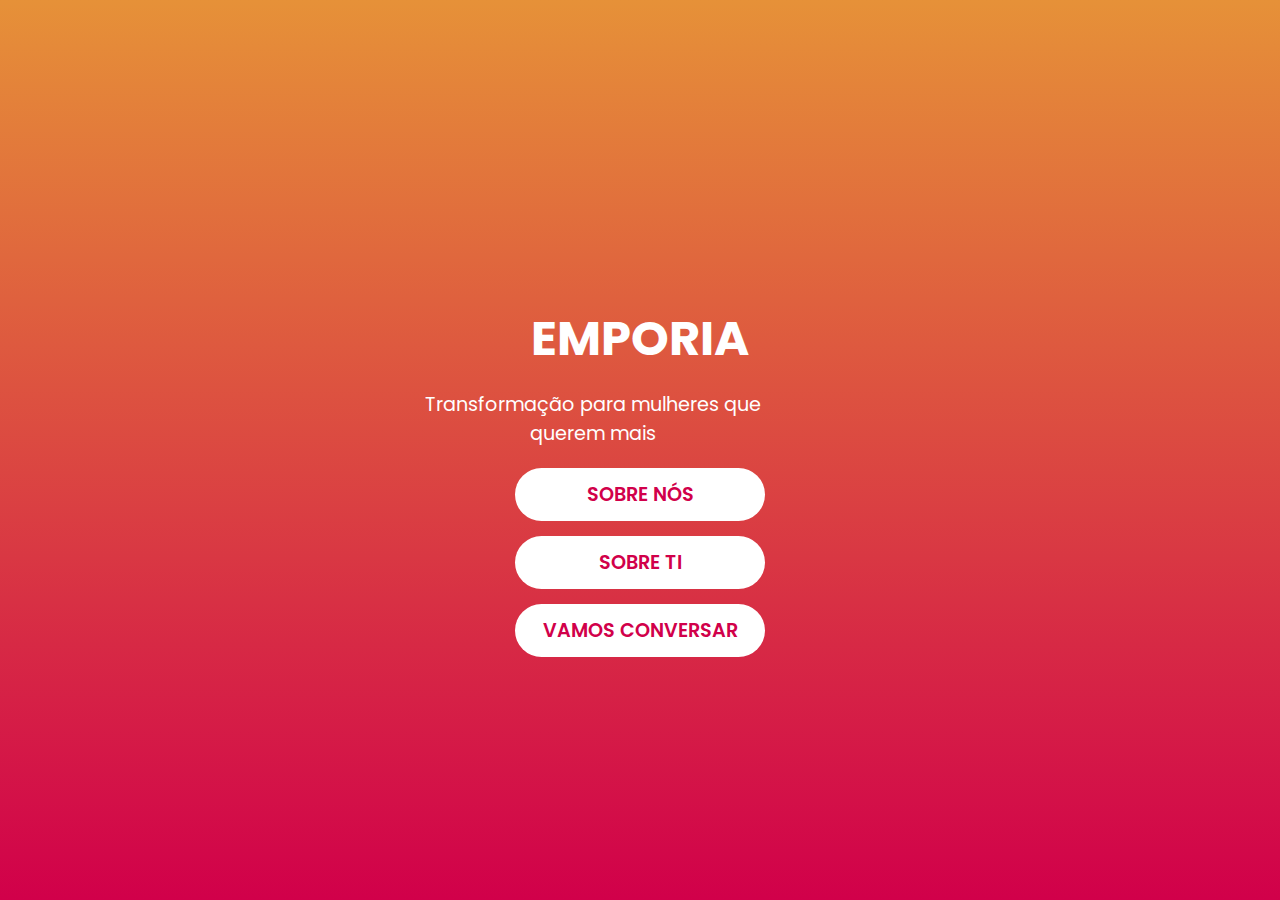
<file: index.html>
<!DOCTYPE html>
<html lang="pt">
<head>
    <meta charset="UTF-8">
    <meta name="viewport" content="width=device-width, initial-scale=1.0">
    <title>EMPORIA</title>
    <link rel="stylesheet" href="styles.css">
</head>
<body class="index-page">
    <div class="landing">
        <h1>EMPORIA</h1>
        <p>Transformação para mulheres que querem mais</p>
        
        <!-- Botões que redirecionam para as páginas -->
        <div class="button-container">
            <a href="sobre-nos.html" class="cta-button">SOBRE NÓS</a>
             <a href="sobre-ti.html" class="cta-button">SOBRE TI</a>
            <a href="vamos-conversar.html" class="cta-button">VAMOS CONVERSAR</a>
        </div>
    </div>
</body>
</html>
</file>
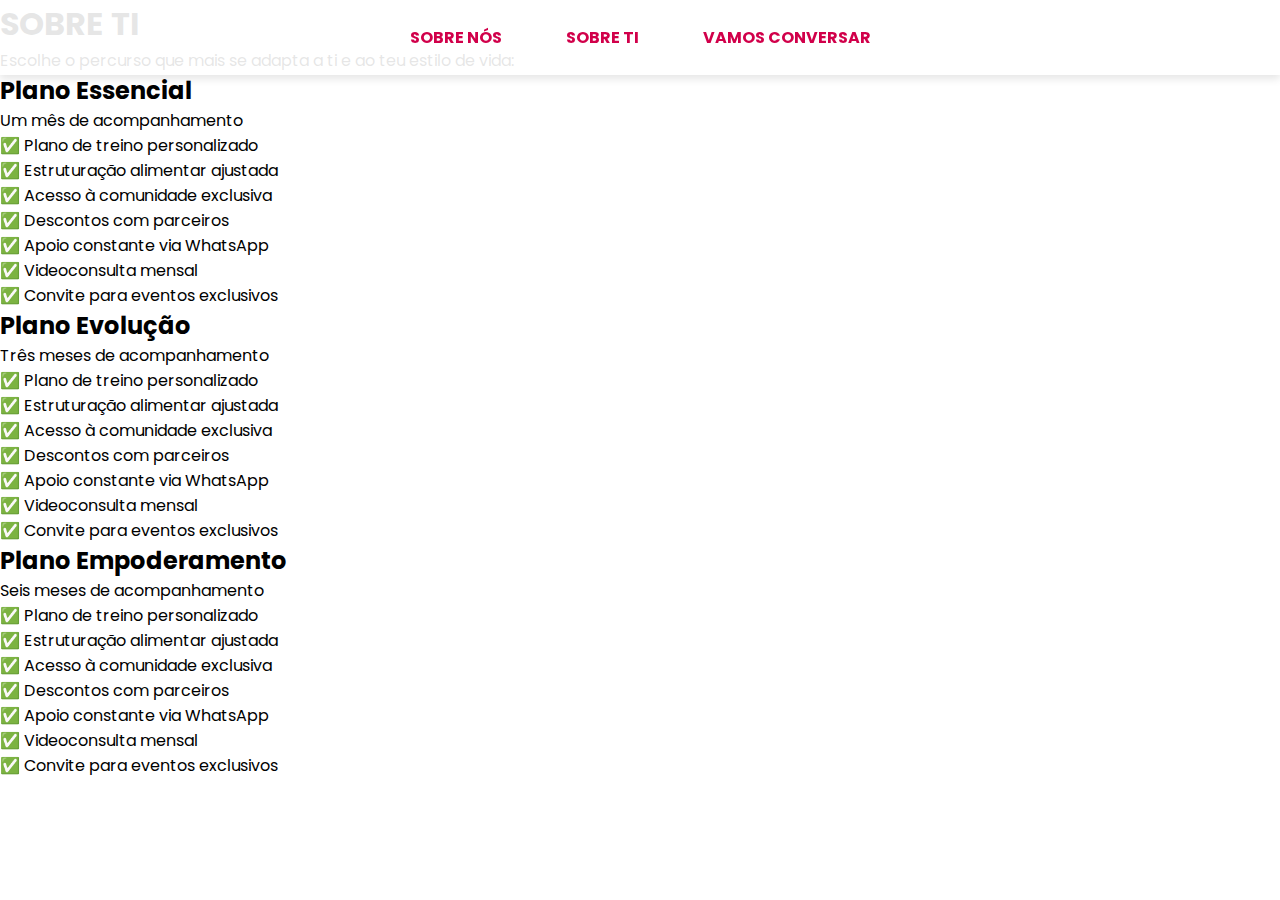
<file: about-ti.html>
<!DOCTYPE html>
<html lang="pt">
<head>
    <meta charset="UTF-8">
    <meta name="viewport" content="width=device-width, initial-scale=1.0">
    <title>Sobre Ti</title>
    <link rel="stylesheet" href="styles.css">
</head>
<body>
    <header>
        <nav>
            <a href="about.html">SOBRE NÓS</a>
            <a href="about-ti.html">SOBRE TI</a>
            <a href="contact.html">VAMOS CONVERSAR</a>
        </nav>
    </header>

    <div class="plans-page">
        <h1>SOBRE TI</h1>
        <p>Escolhe o percurso que mais se adapta a ti e ao teu estilo de vida:</p>

        <div class="plan">
            <h2>Plano Essencial</h2>
            <p>Um mês de acompanhamento</p>
            <ul>
                <li>✅ Plano de treino personalizado</li>
                <li>✅ Estruturação alimentar ajustada</li>
                <li>✅ Acesso à comunidade exclusiva</li>
                <li>✅ Descontos com parceiros</li>
                <li>✅ Apoio constante via WhatsApp</li>
                <li>✅ Videoconsulta mensal</li>
                <li>✅ Convite para eventos exclusivos</li>
            </ul>
        </div>

        <div class="plan">
            <h2>Plano Evolução</h2>
            <p>Três meses de acompanhamento</p>
            <ul>
                <li>✅ Plano de treino personalizado</li>
                <li>✅ Estruturação alimentar ajustada</li>
                <li>✅ Acesso à comunidade exclusiva</li>
                <li>✅ Descontos com parceiros</li>
                <li>✅ Apoio constante via WhatsApp</li>
                <li>✅ Videoconsulta mensal</li>
                <li>✅ Convite para eventos exclusivos</li>
            </ul>
        </div>

        <div class="plan">
            <h2>Plano Empoderamento</h2>
            <p>Seis meses de acompanhamento</p>
            <ul>
                <li>✅ Plano de treino personalizado</li>
                <li>✅ Estruturação alimentar ajustada</li>
                <li>✅ Acesso à comunidade exclusiva</li>
                <li>✅ Descontos com parceiros</li>
                <li>✅ Apoio constante via WhatsApp</li>
                <li>✅ Videoconsulta mensal</li>
                <li>✅ Convite para eventos exclusivos</li>
            </ul>
        </div>
    </div>
</body>
</html>
</file>
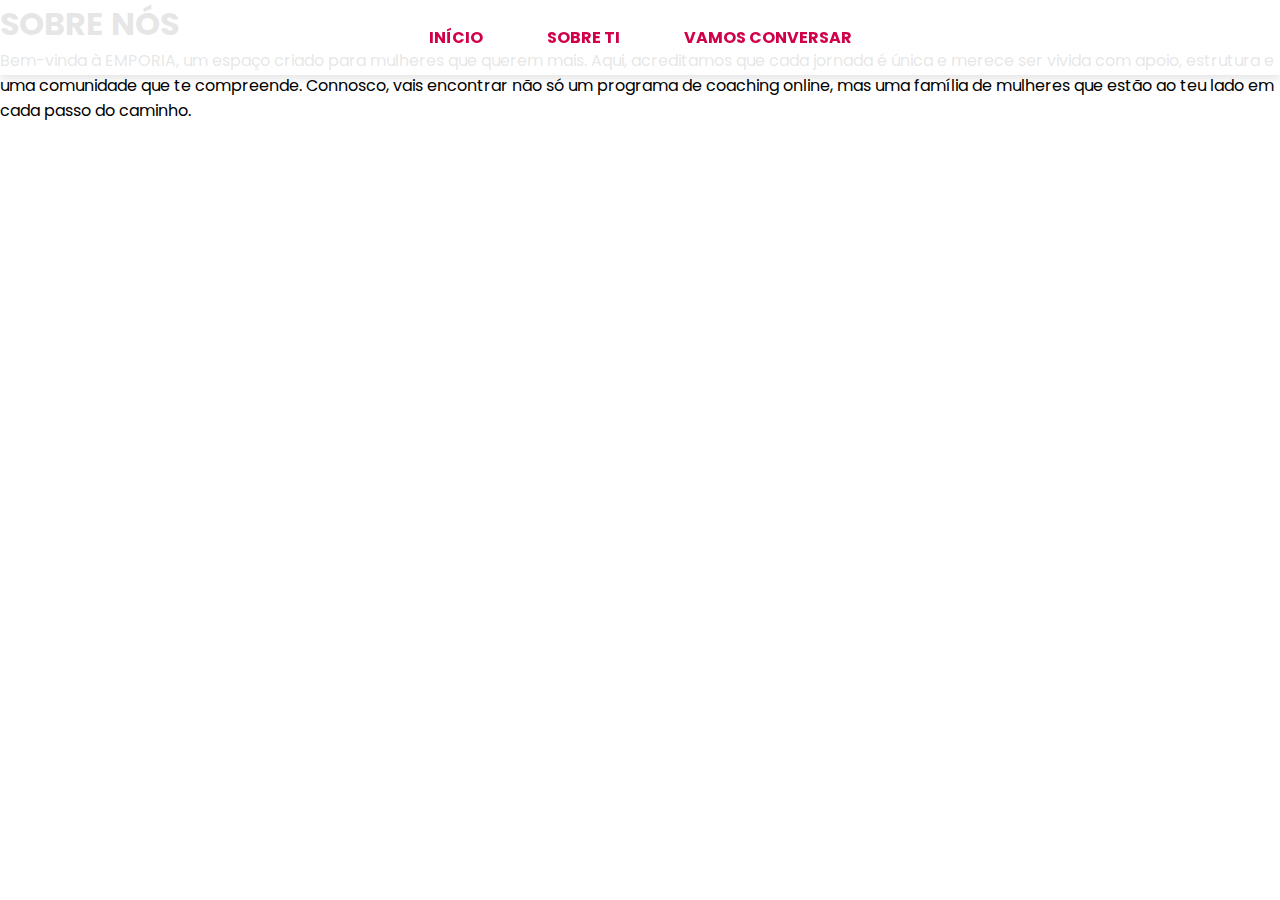
<file: about.html>
<!DOCTYPE html>
<html lang="pt">
<head>
    <meta charset="UTF-8">
    <meta name="viewport" content="width=device-width, initial-scale=1.0">
    <title>SOBRE NÓS</title>
    <link rel="stylesheet" href="styles.css">
</head>
<body>
    <nav>
        <a href="index.html">INÍCIO</a>
        <a href="sobre-ti.html">SOBRE TI</a>
        <a href="vamos-conversar.html">VAMOS CONVERSAR</a>
    </nav>
    <section class="sobre-nos">
        <h1>SOBRE NÓS</h1>
        <p>Bem-vinda à EMPORIA, um espaço criado para mulheres que querem mais. Aqui, acreditamos que cada jornada é única e merece ser vivida com apoio, estrutura e uma comunidade que te compreende. Connosco, vais encontrar não só um programa de coaching online, mas uma família de mulheres que estão ao teu lado em cada passo do caminho.</p>
    </section>
</body>
</html>
</file>
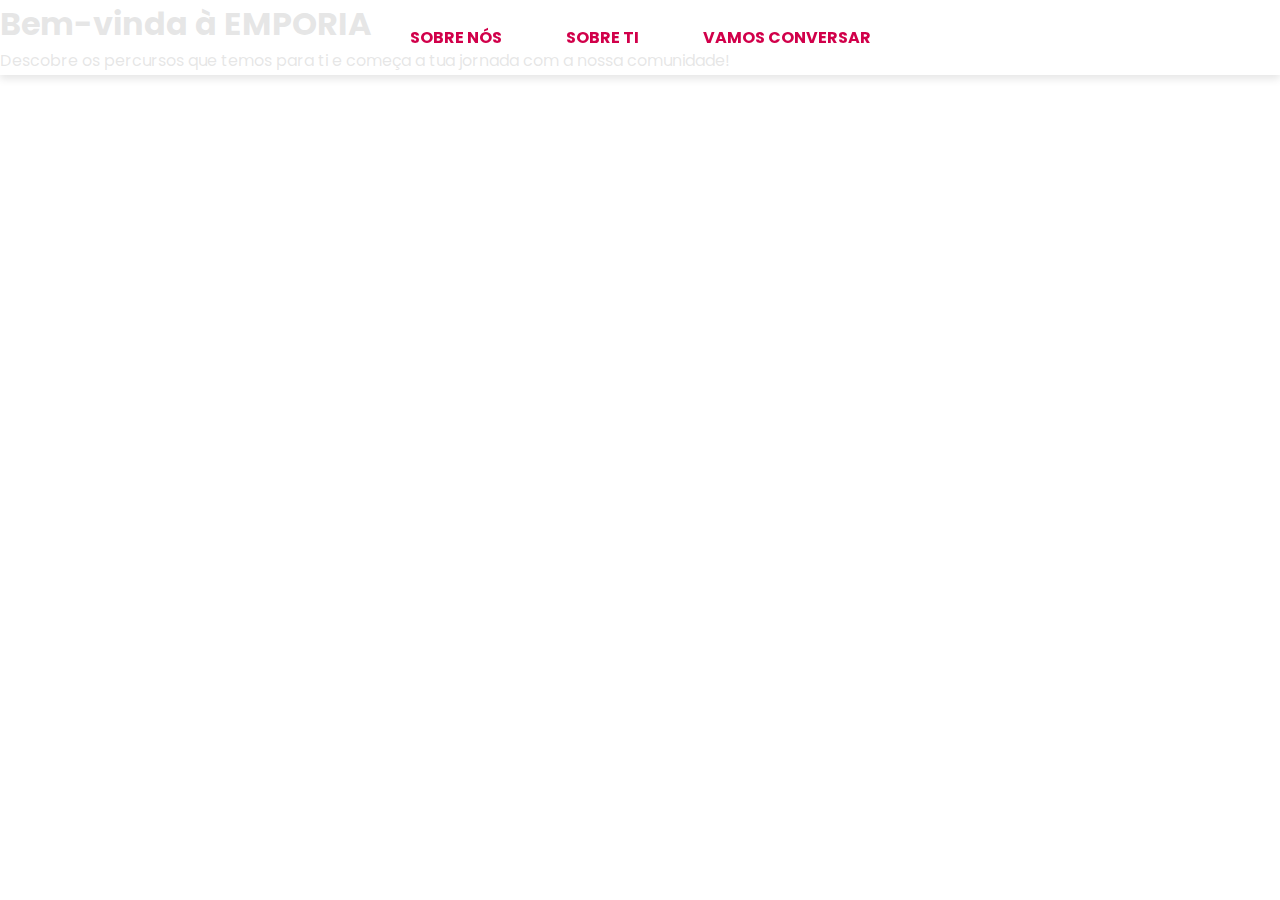
<file: home.html>
<!DOCTYPE html>
<html lang="pt">
<head>
    <meta charset="UTF-8">
    <meta name="viewport" content="width=device-width, initial-scale=1.0">
    <title>Emporia - Página Principal</title>
    <link rel="stylesheet" href="styles.css">
</head>
<body>
    <header>
        <nav>
            <a href="about.html">SOBRE NÓS</a>
            <a href="about-ti.html">SOBRE TI</a>
            <a href="contact.html">VAMOS CONVERSAR</a>
        </nav>
    </header>

    <div class="content">
        <h1>Bem-vinda à EMPORIA</h1>
        <p>Descobre os percursos que temos para ti e começa a tua jornada com a nossa comunidade!</p>
    </div>
</body>
</html>
</file>
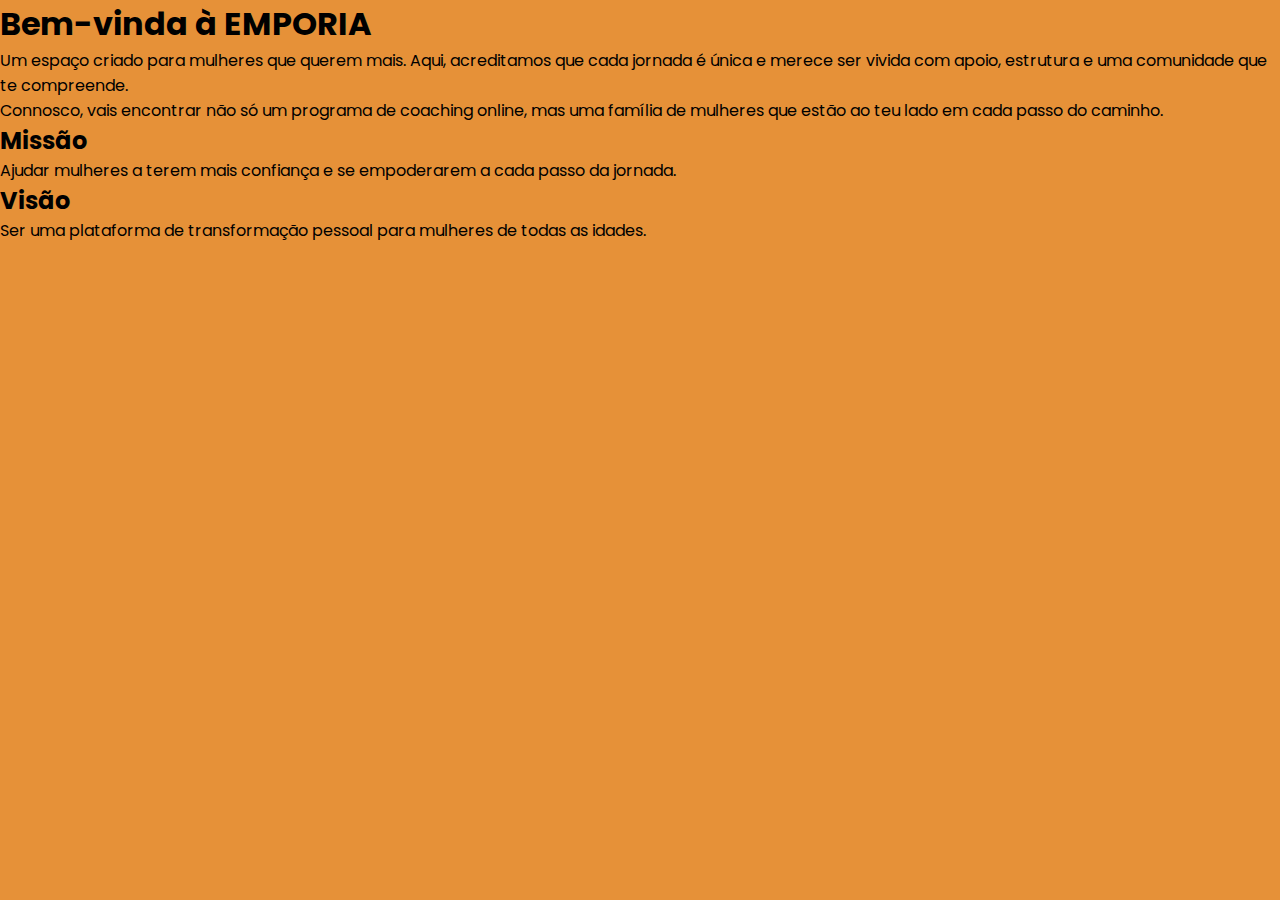
<file: sobre-nos.html>
<!DOCTYPE html>
<html lang="pt">
<head>
    <meta charset="UTF-8">
    <meta name="viewport" content="width=device-width, initial-scale=1.0">
    <title>Sobre nós</title>
    <link rel="stylesheet" href="styles.css">
</head>
<body class="sobre-nos-page"> <!-- Classe para a página "Sobre Nós" -->
    <section>
        <h1>Bem-vinda à EMPORIA</h1>
        <p>Um espaço criado para mulheres que querem mais. Aqui, acreditamos que cada jornada é única e merece ser vivida com apoio, estrutura e uma comunidade que te compreende.</p>
        <p>Connosco, vais encontrar não só um programa de coaching online, mas uma família de mulheres que estão ao teu lado em cada passo do caminho.</p>
    </section>

    <section>
        <h2>Missão</h2>
        <p>Ajudar mulheres a terem mais confiança e se empoderarem a cada passo da jornada.</p>
    </section>

    <section>
        <h2>Visão</h2>
        <p>Ser uma plataforma de transformação pessoal para mulheres de todas as idades.</p>
    </section>
</body>
</html>
</file>
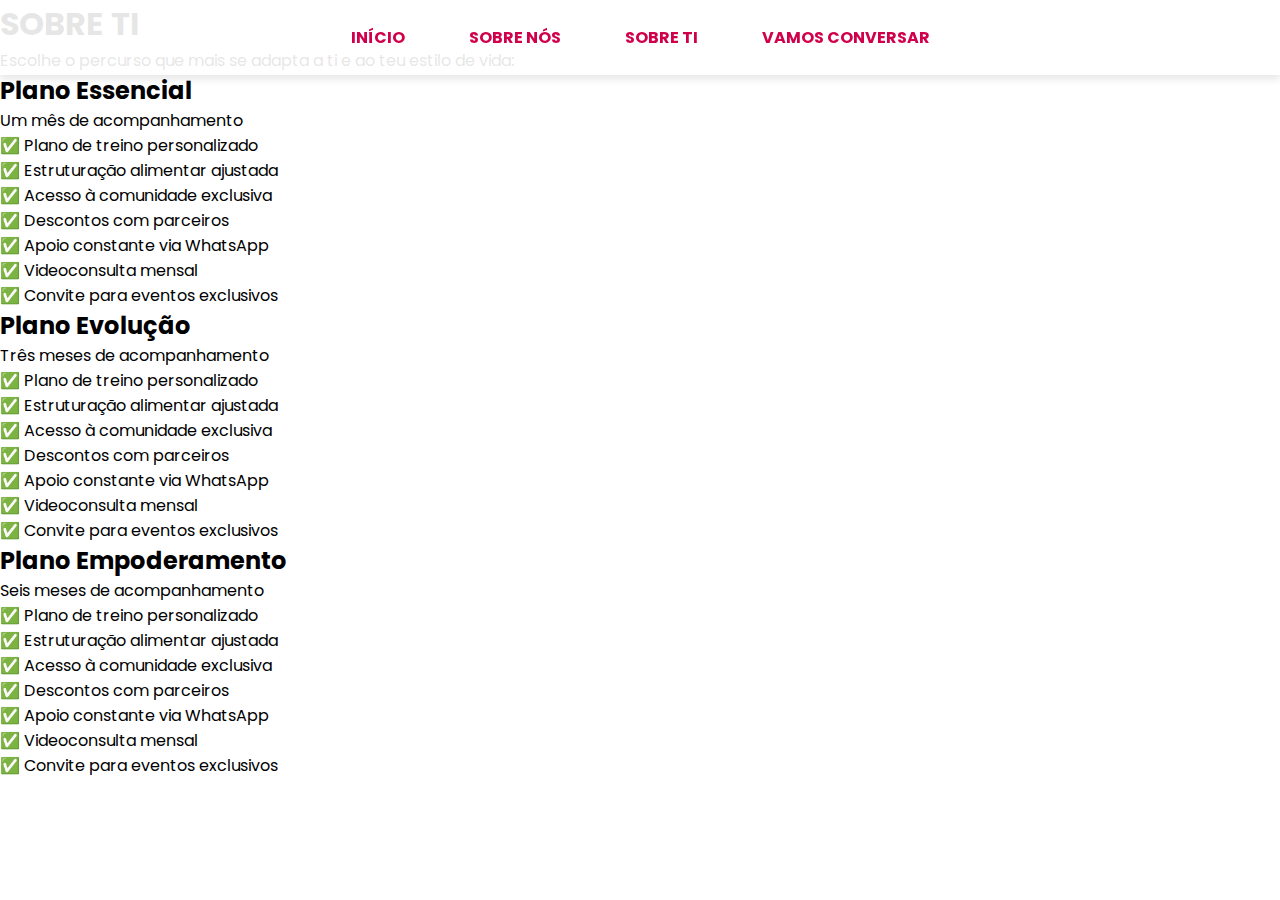
<file: sobre-ti.html>
<!DOCTYPE html>
<html lang="pt">
<head>
    <meta charset="UTF-8">
    <meta name="viewport" content="width=device-width, initial-scale=1.0">
    <title>SOBRE TI</title>
    <link rel="stylesheet" href="styles.css">
</head>
<body>
    <nav>
        <a href="index.html">INÍCIO</a>
        <a href="sobre-nos.html">SOBRE NÓS</a>
        <a href="sobre-ti.html" class="active">SOBRE TI</a>
        <a href="vamos-conversar.html">VAMOS CONVERSAR</a>
    </nav>
    <section class="sobre-ti">
        <h1>SOBRE TI</h1>
        <p>Escolhe o percurso que mais se adapta a ti e ao teu estilo de vida:</p>
        <!-- Detalhes dos planos (como exemplo) -->
        
        <div class="plan">
            <h2>Plano Essencial</h2>
            <p>Um mês de acompanhamento</p>
            <ul>
                <li>✅ Plano de treino personalizado</li>
                <li>✅ Estruturação alimentar ajustada</li>
                <li>✅ Acesso à comunidade exclusiva</li>
                <li>✅ Descontos com parceiros</li>
                <li>✅ Apoio constante via WhatsApp</li>
                <li>✅ Videoconsulta mensal</li>
                <li>✅ Convite para eventos exclusivos</li>
            </ul>
        </div>

        <div class="plan">
            <h2>Plano Evolução</h2>
            <p>Três meses de acompanhamento</p>
            <ul>
                <li>✅ Plano de treino personalizado</li>
                <li>✅ Estruturação alimentar ajustada</li>
                <li>✅ Acesso à comunidade exclusiva</li>
                <li>✅ Descontos com parceiros</li>
                <li>✅ Apoio constante via WhatsApp</li>
                <li>✅ Videoconsulta mensal</li>
                <li>✅ Convite para eventos exclusivos</li>
            </ul>
        </div>

        <div class="plan">
            <h2>Plano Empoderamento</h2>
            <p>Seis meses de acompanhamento</p>
            <ul>
                <li>✅ Plano de treino personalizado</li>
                <li>✅ Estruturação alimentar ajustada</li>
                <li>✅ Acesso à comunidade exclusiva</li>
                <li>✅ Descontos com parceiros</li>
                <li>✅ Apoio constante via WhatsApp</li>
                <li>✅ Videoconsulta mensal</li>
                <li>✅ Convite para eventos exclusivos</li>
            </ul>
        </div>
    </div>
</body>
</html>
</file>
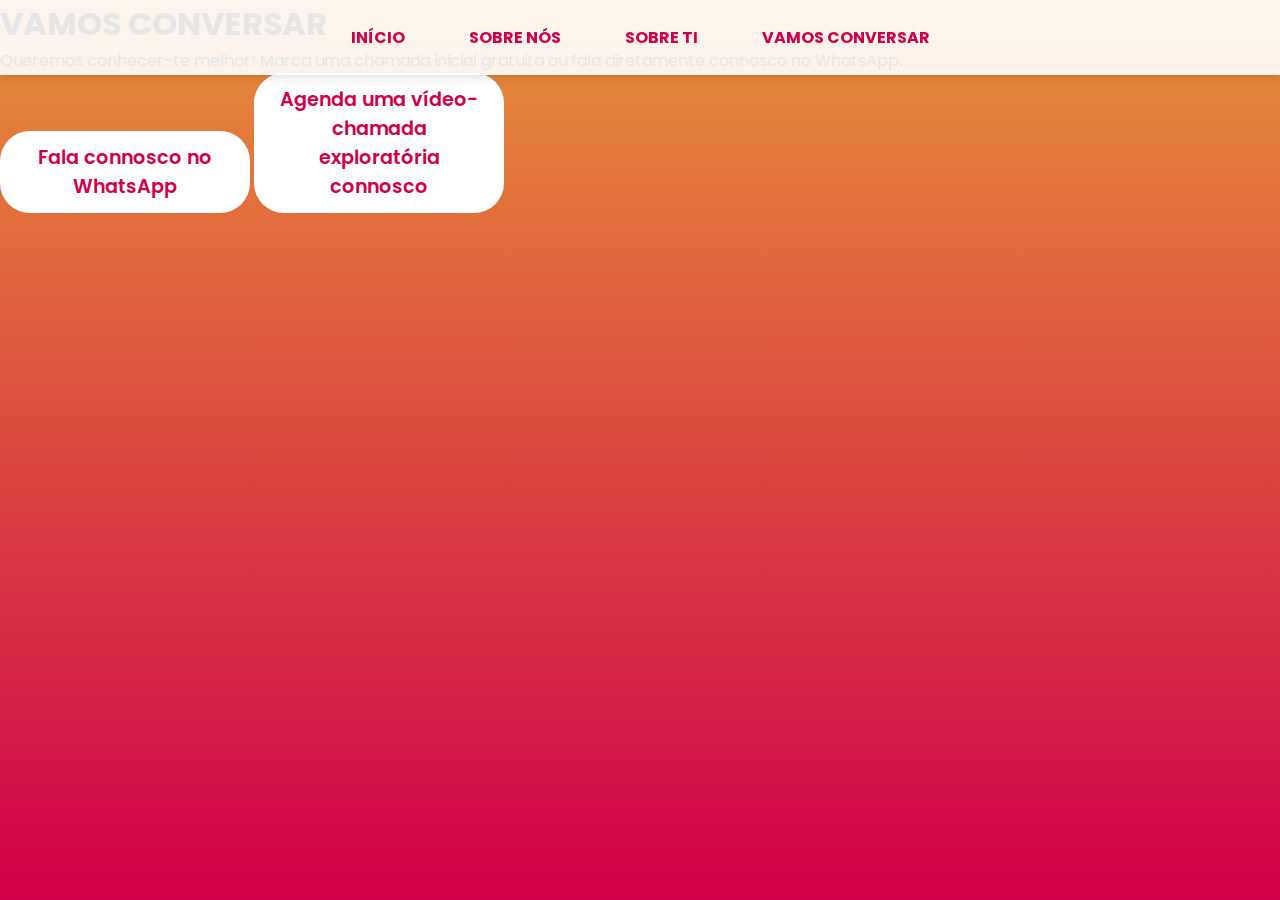
<file: vamos-conversar.html>
<!DOCTYPE html>
<html lang="pt">
<head>
    <meta charset="UTF-8">
    <meta name="viewport" content="width=device-width, initial-scale=1.0">
    <title>VAMOS CONVERSAR</title>
    <link rel="stylesheet" href="styles.css">
</head>
</head>
<body class="vamos-conversar-page"> <!-- Aqui está a classe 'vamos-conversar-page' adicionada ao body -->
    <!-- Menu de navegação -->
    <nav>
        <a href="index.html">INÍCIO</a>
        <a href="sobre-nos.html">SOBRE NÓS</a>
        <a href="sobre-ti.html">SOBRE TI</a>
        <a href="vamos-conversar.html">VAMOS CONVERSAR</a>
    </nav>
    <section class="vamos-conversar">
        <h1>VAMOS CONVERSAR</h1>
        <p>Queremos conhecer-te melhor! Marca uma chamada inicial gratuita ou fala diretamente connosco no WhatsApp.</p>
           <a href="https://wa.me/seunumerodewhatsapp" target="_blank" class="cta-button">Fala connosco no WhatsApp</a>
        <a href="https://calendly.com/emporiafitnessclub/sessao-exploratoria" target="_blank" class="cta-button">Agenda uma vídeo-chamada exploratória connosco</a>
    </section>
</body>
</html>
</file>
<file: styles.css>
/* Importação de fonte moderna */
@import url('https://fonts.googleapis.com/css2?family=Poppins:wght@300;400;600&display=swap');

:root {
    --primary-gradient: linear-gradient(to bottom, #e69138, #d1004a); /* Gradiente atualizado */
    --primary-color: #d1004a; /* Rosa choque */
    --secondary-color: #e69138; /* Laranja */
    --accent-color: #f78d60; /* Laranja claro */
    --text-color: #ffffff; /* Branco */
    --dark-text: #333;
    --bg-light: #fff; /* Fundo claro */
}

* {
    margin: 0;
    padding: 0;
    box-sizing: border-box;
    font-family: 'Poppins', sans-serif;
}

/* 🔹 Configuração global para evitar textos cortados */
html, body {
    width: 100%;
    min-height: 100vh;
    overflow-x: hidden;
}

/* 🔹 Menu fixo sempre visível */
nav {
    position: fixed;
    top: 0;
    left: 0;
    width: 100%;
    background-color: rgba(255, 255, 255, 0.9); /* Fundo semi-transparente */
    padding: 15px 0;
    text-align: center;
    z-index: 100;
    box-shadow: 0px 4px 8px rgba(0, 0, 0, 0.1);
}

nav a {
    text-decoration: none;
    color: var(--primary-color);
    text-transform: uppercase;
    font-weight: bold;
    padding: 10px 20px;
    margin: 0 10px;
    font-size: 1rem;
    display: inline-block;
}

nav a:hover {
    color: white;
    background-color: var(--primary-color);
    border-radius: 15px;
}

/* 🔹 Página principal (INDEX) */
.index-page {
    display: flex;
    flex-direction: column;
    justify-content: center;
    align-items: center;
    text-align: center;
    height: 100vh;
    background: var(--primary-gradient);
    padding-top: 60px; /* Evita que o título fique atrás do menu */
}

.index-page h1 {
    font-size: 3rem;
    font-weight: 700;
    color: var(--text-color);
    margin-bottom: 15px;
}

.index-page p {
    font-size: 1.2rem;
    max-width: 80%;
    margin-bottom: 20px;
    color: var(--text-color);
}

/* 🔹 Botões */
.button-container {
    display: flex;
    flex-direction: column;
    gap: 15px;
    align-items: center;
}

.cta-button {
    padding: 12px 24px;
    background: var(--text-color);
    color: var(--primary-color);
    font-size: 1.2rem;
    font-weight: 600;
    border-radius: 30px;
    text-decoration: none;
    transition: 0.3s;
    display: inline-block;
    width: 250px;
    text-align: center;
}

.cta-button:hover {
    background: var(--accent-color);
    color: var(--text-color);
}

/* 🔹 Ajuste para outras páginas */
.page-section {
    min-height: 100vh;
    padding: 80px 20px 40px;
    text-align: center;
}

.sobre-ti-page {
    background-color: var(--accent-color);
}

.sobre-nos-page {
    background-color: var(--secondary-color);
}

.vamos-conversar-page {
    background: var(--primary-gradient);
}

/* 🔹 Responsividade */
@media (max-width: 768px) {
    .index-page h1 {
        font-size: 2.2rem;
    }

    .index-page p {
        font-size: 1rem;
        max-width: 90%;
    }

    nav {
        padding: 10px 0;
    }

    nav a {
        font-size: 0.9rem;
        padding: 8px 15px;
    }

    .cta-button {
        font-size: 1rem;
        padding: 10px 20px;
        width: 220px;
    }
}
</file>
